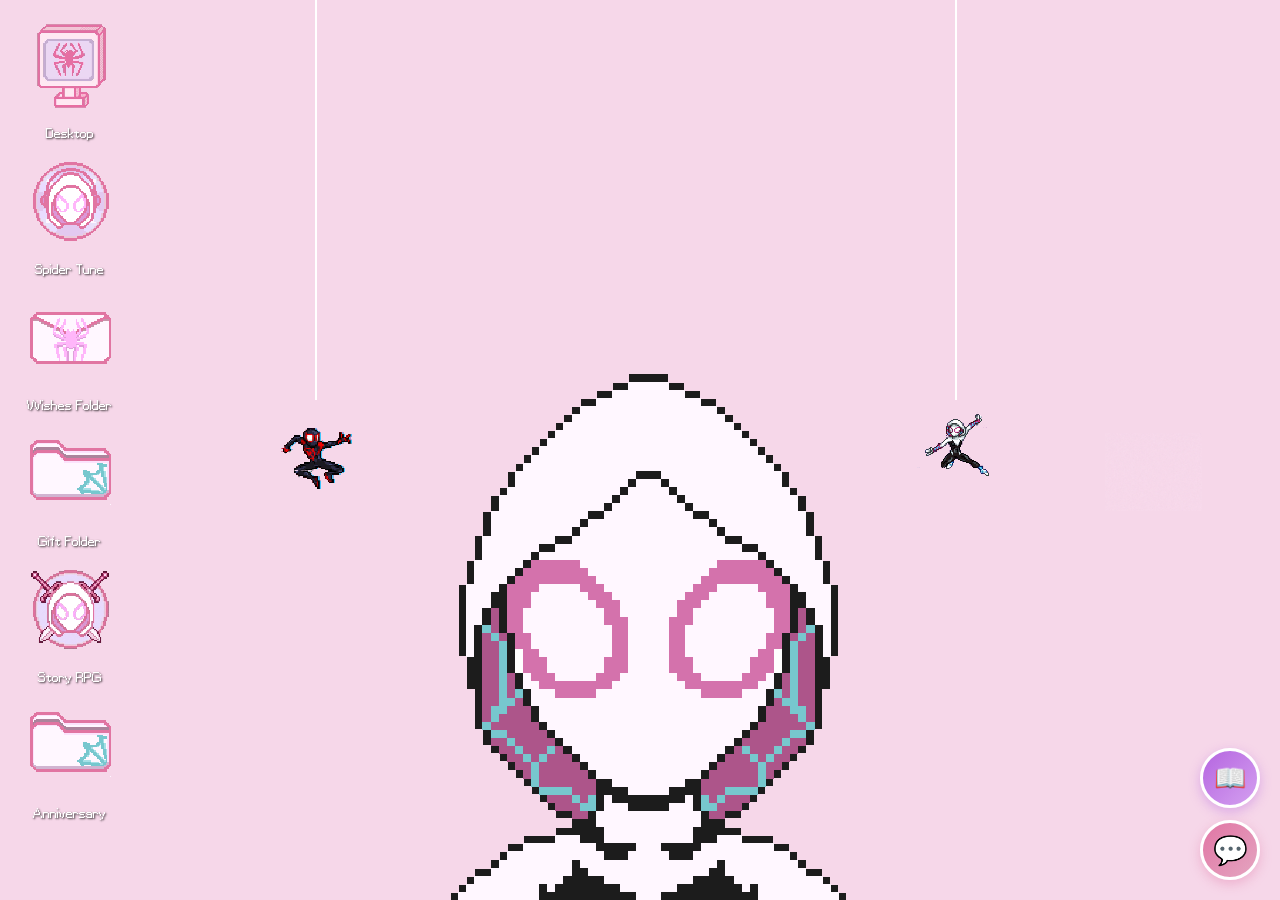
<file: index.html>
<!DOCTYPE html>
<html lang="vi">
<head>
    <meta charset="UTF-8">
    <meta name="viewport" content="width=device-width, initial-scale=1.0">
    <title>Elaina's Birthday</title>
    <link rel="icon" type="image/png" href="assests/gwen_2.png">
    <link rel="stylesheet" href="style.css">
    <link href="https://fonts.googleapis.com/css2?family=Press+Start+2P&display=swap" rel="stylesheet">
</head>
<body>
    <!-- Swinger -->
    <div class="swing-container">
        <!-- Miles -->
        <div class="swinger miles">
            <div class="web-line"></div>
            <img src="assests/miles.png" alt="Miles" class="spider-pixel">
        </div>
        <!-- Gwen -->
        <div class="swinger gwen">
            <div class="web-line"></div>
            <img src="assests/gwen.png" 
                 alt="Spider Gwen" 
                 class="spider-pixel" 
                 onclick="openWindow(5)">
         </div>
    </div>

    <!-- Desktop -->
    <div class="desktop">
        <div class="folder" ondblclick="openWindow(1)" tabindex="-1">
            <img src="assests/desktop-draw.png" alt="Folder 1">
            <span>Desktop</span>
        </div>
        <div class="folder music-app" ondblclick="openWindow(2)" tabindex="-1">
            <img src="assests/gwen_3.png" alt="Folder 2">
            <span>Spider Tune</span>
        </div>
        <div class="folder" ondblclick="openWindow(3)" tabindex="-1">
            <img src="assests/mail_gwen.png" alt="Folder 3">
            <span>Wishes Folder</span>
        </div>
        <div class="folder" ondblclick="openWindow(4)" tabindex="-1">
            <img src="assests/gwen_folder.png" alt="Folder 4">
            <span>Gift Folder</span>
        </div>
        <div class="folder" ondblclick="openGame()" tabindex="-1">
            <img src="assests/rpg_game_icon.png" alt="Story RPG">
            <span>Story RPG</span>
        </div>
        <div class="folder" ondblclick="openWindow(6)" tabindex="-1">
            <img src="assests/gwen_folder.png" alt="Anniversary">
            <span>Anniversary</span>
        </div>
    </div>

    <!-- Popup Window 1 -->
    <div class="popup hidden" id="window1">
        <div class="title-bar" onmousedown="dragMouseDown(event, this)">
            <span>Desktop</span>
            <div>
                <button class="close-btn" onclick="closeWindow(1)">✖</button>
            </div>
        </div>
        <div class="content">
            <img src="images/thucngan.jpg" alt="Memory 1">
            <p>Saturday, September 27th<br>Happy Birthday bbi nhaaaaa ⊹ ࣪ ˖🍰₊˚⊹♡<br>Đây là một món quà nho nhỏ dành cho bạn, ừm mình nghĩ là mình sẽ làm phức tạm hơn nhiều animation hơn nhưng mà kiểu cũng nhiều thứ, chủ yếu là do mình lười nên chắc làm không kịp.<br> Nhưng không sao mình sẽ scale up cái web này lên thành một cái chỗ fun fun cho bạn ghé thăm lâu lâu sẽ update một cái trên đây cũng cũng cool mà ha.<br> Trước tiên là chúc mừng sinh nhật bạn cái đã. Ok Let's Go !!</rbr></p>
            <audio id="music1" loop>
                <source src="music/cloud9.mp3" type="audio/mpeg">
            </audio>
        </div>
    </div>

    <!-- Popup Window 2 -->
    <div class="popup hidden" id="window2">
      <div class="title-bar" onmousedown="dragMouseDown(event, this)">
          <span>🎵 Music Player</span>
          <div>
              <button class="close-btn" onclick="closeWindow(2)">✖</button>
          </div>
      </div>
      <div class="content">
          <div class="disc-container">
              <img src="images/img2.png" alt="Memory 2" class="disc">
              <div class="disc-hole"></div>
          </div>
          <div class="text-container">
              <p>“5 tháng qua, mỗi ngày đều là một trang mới trong cuốn nhật ký của chúng ta.”</p>
          </div>
          <audio id="music2" loop>
              <source src="music/ssvid.net--Billie-Eilish-BIRDS-OF-A-FEATHER.mp3" type="audio/mpeg">
          </audio>
          <div class="music-controls">
              <button class="nav-btn" onclick="prevSong()">
                  <img src="assests/prev_btn.png" alt="Prev" class="icon-btn">
              </button>
              <button class="circle-btn" id="playPauseBtn" onclick="toggleMusic()">
                  <img id="playPauseIcon" src="assests/pause_btn-removebg-preview.png" alt="Play">
              </button>
              <button class="nav-btn" onclick="nextSong()">
                  <img src="assests/next_btn.png" alt="Next" class="icon-btn">
              </button>
          </div>
      </div>
  </div>
    <!-- Popup Window 3 -->
    <div class="popup hidden" id="window3">
      <div class="title-bar" onmousedown="dragMouseDown(event, this)">
        <span>✨Wishes✨</span>
        <div>
          <button class="close-btn" onclick="closeWindow(3)">✖</button>
        </div>
      </div>
      <div class="content">
        <img src="images/birthday2025.jpg" alt="Wishes Folder">
    
        <!-- bọc phần text -->
        <div class="text-area">
          <p>✨Chúc mừng sinh nhật Thục Ngân nha✨</p>
          <p>Sao ta... Mình cũng có quá trời lời chúc nhưng mà kiểu chắc qua một năm chắc chúc đi chúc lại những điều tốt đẹp cũng không sao ha.</p>
          <p>Trước hết để mình dài dòng một cái<br>
            Thật sự, thật sự mình cảm giác rất là biết ơn khi gặp được bạn. 
           Kiểu mình nghĩ là cái 🕸spider-phase🕸 của mình rẽ sang nhánh mới khi gặp bạn á, nói chung là có nhiều thứ xung quanh mình thay đổi, nhưng mà quan trọng là mình thấy là có người đồng hành cùng mình trên chặn đường này.<br>
           <p>Đầu tiên mình mong Thục Ngân luôn giữ nụ cười trên môi bạn, sống hạnh phúc, khỏe mạnh với gia đình, bạn bè, và mình nữa.<br>
           Mình chúc bạn luôn gặp nhiều điều may mắn, suôn sẻ trên con đường bạn đi, bạn lựa chọn. Đạt được mục tiêu mình muốn trong tuổi mới nè<br>
           Quan trọng là mong cho tình cảm của tụi mình sẽ bền chặt hơn mỗi cái mà tụi mình đi qua, song là về mặt skillset cũng phát triển để có tiền nhiều hơn để ăn mì kayyyyyy🍜, gà rán jolibeeee🍝🍗.
           Mình biết là trên con đường đi tới được những thứ mình muốn nó sẽ khiến tụi mình tự nghi ngờ bản thân, hay là không còn nhiệt huyết như trước nữa, đối với mình cũng vậy. Không sao nếu cuộc sống không nhẹ nhàng với tụi mình, thì tụi mình sẽ luôn nhẹ nhàng với nhau ha. Giữ cho nhau luôn có một cái nhìn tích cực về cuộc sống, mong là bạn sẽ đỡ tư ti và tự trách bản thân mình hơn không thì lỡ có gì xảy ra thì đổ thừa tại ma quỷ cũng được =))) <br>
           Còn gì nữa không ta, mình nghĩ làm gì cũng được miễn là có nhau sống an yên là được. Nhưng mà có nhiều tiền thì tốt ha lỡ có tận thế mưa lớn còn có cái để tích trữ vật tư.<br>
           Mình yêu bạn nhiều lắm 💖, mình yêu sự dễ thương và giản dị của bạn, yêu vibe đồng hành vừa thân quen vừa tri kỷ, yêu cách bạn dám là chính mình, chân thật và gần gũi. Mình thương sự caring củacủa bạn dành cho mình, ngưỡng mộ sự nỗ lực không ngừng của bạn cho tương lai. Mình thấy hạnh phúc vì có một người hiểu cả những trò đùa nhảm nhí, cả những lúc mình tự ti, lo lắng mà vẫn ở cạnh. Mình yêu đôi mắt, nụ cười, mùi tóc, và cả sự giản dị trong cách sống của bạn.<br></p>
           <p>Mặc dù là khoảng thời gian sắp tới chắc là cũng sẽ có những chuyện khiến tụi mình không vui. Nhưng mà mình mong là dù có chuyện gì đi chăng nữa mọi thứ tụi mình làm đều hội tụ về một điểm, mọi vũ trụ đều hội tụ về việc tụi mình sẽ hạnh phúc bên nhau như những ngày đầu.</p>
           <p>Mình thương bạn lắm, trân quý của mình</p>
        </div>
    
        <audio id="music3" loop>
          <source src="music/feelit.mp3" type="audio/mpeg">
        </audio>
      </div>
    </div>

    <!-- Popup Window 4 -->
    <div class="popup hidden" id="window4">
      <div class="title-bar" onmousedown="dragMouseDown(event, this)">
        <span>Quizzes</span>
        <div>
          <button class="close-btn" onclick="closeWindow(4)">✖</button>
        </div>
      </div>
      <div class="content">
        <img id="albumImage4" src="assests/jester_princess.png" alt="Gift Folder">
        <p id="albumText4">“Kỷ niệm đáng nhớ số 4.”</p>
    
        <div class="album-controls-4">
          <button class="nav-btn-4" onclick="prevAlbum4()">
            <img src="assests/prev_btn.png" alt="Prev">
          </button>
          <button class="nav-btn-4" onclick="nextAlbum4()">
            <img src="assests/next_btn.png" alt="Next">
          </button>
        </div>
      </div>
    </div>
       <!-- Popup Window 5 -->
      <div class="popup hidden" id="window5">
        <div class="title-bar" onmousedown="dragMouseDown(event, this)">
          <span>📂 Spider Gwen</span>
          <div>
            <button class="close-btn" onclick="closeWindow(5)">✖</button>
          </div>
        </div>
        <div class="content">
          <img id="albumImage5" src="assests/josh_elai_spider.png" alt="Spider Gwen">
          <p id="albumText5">"Gwen luôn ở đây cùng bạn."</p>
      
          <div class="album-controls-5">
            <button class="nav-btn-5" onclick="prevAlbum5()">
              <img src="assests/prev_btn.png" alt="Prev">
            </button>
            <button class="nav-btn-5" onclick="nextAlbum5()">
              <img src="assests/next_btn.png" alt="Next">
            </button>
          </div>
        </div>
      </div>

    <!-- Popup Window 6 -->
    <div class="popup hidden" id="window6">
      <div class="title-bar" onmousedown="dragMouseDown(event, this)">
        <span>Anniversary</span>
        <div>
          <button class="close-btn" onclick="closeWindow(6)">✖</button>
        </div>
      </div>
      <div class="content">
        <img id="albumImage6" src="anni_1/images/1.jpg" alt="Anniversary">
        <p id="albumText6">"Kỷ niệm đặc biệt."</p>
        <audio id="music6" loop></audio>
    
        <div class="album-controls-6">
          <button class="nav-btn-6" onclick="prevAlbum6()">
            <img src="assests/prev_btn.png" alt="Prev">
          </button>
          <button class="nav-btn-6" onclick="nextAlbum6()">
            <img src="assests/next_btn.png" alt="Next">
          </button>
        </div>
      </div>
    </div>

    <!-- Chat Box -->
    <div class="chat-box hidden" id="chatBox">
        <div class="chat-header">
            <span>💬 Chat with Elaina</span>
            <button class="close-chat" onclick="toggleChat()">✖</button>
        </div>
        <div class="chat-main">
            <!-- Chat Content -->
            <div class="chat-content" id="chatContent">
                <div class="chat-bubble bot">
                    Xin chào! Mình là Elaina. Bạn muốn nói chuyện về điều gì? 🕸️
                </div>
            </div>
        </div>
        <div class="chat-input">
            <input type="text" id="chatInput" placeholder="Nhập tin nhắn...">
            <button onclick="sendMessage()">Gửi</button>
        </div>
    </div>

    <!-- Guideline Toggle Button -->
    <button class="guideline-toggle-btn" onclick="toggleGuideline()" title="Hướng dẫn Story RPG">📖</button>

    <!-- Chat Toggle Button -->
    <button class="chat-toggle-btn" onclick="toggleChat()">
        💬
    </button>

    <!-- Guideline Popup -->
    <div class="guideline-box hidden" id="guidelineBox">
      <div class="guideline-header">
        <span>✨ Hướng dẫn Story RPG ✨</span>
        <button class="close-chat" onclick="toggleGuideline()">✖</button>
      </div>
      <div class="guideline-content">
        <div class="guide-section">
          <div class="guide-title">🕸️ Bắt đầu cuộc phiêu lưu</div>
          <p>Double-click vào <strong>Story RPG</strong> trên desktop để vào trang Lobby.</p>
        </div>
        <div class="guide-section">
          <div class="guide-title">🎮 Host game</div>
          <p>Chọn <strong>Host</strong> → đăng nhập → copy link chia sẻ cho người kia.</p>
        </div>
        <div class="guide-section">
          <div class="guide-title">🌐 Join game</div>
          <p>Chọn <strong>Join</strong> → paste link của Host → đăng nhập → vào phòng.</p>
        </div>
        <div class="guide-section">
          <div class="guide-title">⚔️ Trong game</div>
          <p>Mỗi lượt, nhập hành động của bạn vào ô chat rồi nhấn <strong>Gửi</strong>.<br>
          Khi cả hai người đã gửi, câu chuyện sẽ được tiếp tục.</p>
        </div>
      </div>
    </div>
    <div id="app-version" style="
        position: fixed;
        bottom: 8px;
        left: 10px;
        font-family: 'Press Start 2P', monospace;
        font-size: 7px;
        color: rgba(255,255,255,0.35);
        pointer-events: none;
        user-select: none;
        z-index: 9999;
        letter-spacing: 0.5px;
    "></div>
    <script src="script.js"></script>
    <script>
        (function(){
            var v = window.APP_VERSION || '';
            if (v) document.getElementById('app-version').textContent = 'v' + v;
        })();
    </script>
</body>
</html>
</file>
<file: style.css>
* {
    user-select: none;         /* Ngăn kéo thả/highlight văn bản */
    caret-color: transparent;  /* Ẩn caret */
}
@font-face {
    font-family: 'FVF Fernando 08';
    src: url('fonts/FVF_Fernando_08.ttf') format('truetype');
    font-weight: bold;
    font-style: normal;
}
body {
    margin: 0;
    height: 100vh; /* đảm bảo chiếm toàn bộ chiều cao màn hình */
    width: 100vw;  /* đảm bảo chiếm toàn bộ chiều rộng */
    font-family: 'FVF Fernando 08', monospace;
    background: url('assests/desktop-bg.png') no-repeat center center fixed;
    background-size: cover; /* ảnh sẽ scale vừa khít màn hình */
    image-rendering: pixelated;
    -webkit-user-drag: none;
    overflow: hidden;
}

.desktop {
  display: flex;
  flex-direction: column;
  gap: 10px;
  padding: 16px 12px;
  justify-content: flex-start;
  align-items: flex-start;
}

/* Folder */
.folder {
  text-align: center;
  cursor: pointer;
  width: 115px;
  height: auto;
  outline: none;
  pointer-events: auto;
  position: relative;
  z-index: 9;
  display: flex;
  flex-direction: column;
  align-items: center;
}

.folder:focus {
  outline: none !important;
  box-shadow: none;
}

.folder img {
  width: 100px;
  height: 100px;
  pointer-events: auto;
  image-rendering: pixelated;
}

.folder span {
  font-size: 10px;
  color: white;
  display: block;
  pointer-events: auto;
  text-align: center;
  width: 115px;
  margin-top: 4px;
  text-shadow: 1px 1px 2px rgba(0,0,0,0.8);
  word-break: break-word;
}

/* Music App Folder */
.music-app {
  width: 115px;
}

.music-app img {
  width: 100px;
  height: 100px;
}

/* .music-app span {
    color: #00ffcc; /* Màu sắc nổi bật để giống ứng dụng âm nhạc */

/* Popup Window */
/* Popup Window */
.popup {
  position: absolute;
  top: 100px;
  left: 200px;
  width: 500px;
  height: auto; /* Allow height to adjust to content */
  background: #f6ebf1; /* Pastel pink background */
  border: 3px solid #eac0cf; /* Soft pink border */
  box-shadow: 4px 4px 0px #e175a4; /* Pink shadow for depth */
  z-index: 1000;
  font-family: 'FVF Fernando 08', monospace;
  color: #333;
}

#window6.popup {
  width: 700px;
}

/* #window2.popup {
  width: 950px;
} */
.hidden {
    display: none;
}

.title-bar {
  background: #e175a4; /* Light pink title bar */
  color: white;
  padding: 5px;
  font-size: 12px;
  display: flex;
  justify-content: space-between;
  align-items: center;
  cursor: move;         /* con trỏ kéo */
}

.close-btn {
    background: #ff4d4d;
    border: 2px solid #e175a4;
    color: white;
    cursor: pointer;
    font-size: 10px;
    padding: 2px 6px;
}

.content {
    padding: 15px;
    text-align: center;
    min-height: 300px; /* Ensure minimum height for content */
}

.content img {
    max-width: 100%;
    border: 3px solid #e175a2;
    margin-bottom: 10px;
}

.content p {
    font-size: 12px;
    margin-top: 5px;
    margin-bottom: 30px;
}

/* Music Controls */
.music-controls {
  margin-top: 10px;
  display: flex;
  gap: 20px;               /* khoảng cách đều nhau */
  justify-content: center;
  align-items: center;
}

.control-btn {
    background: #002366;
    color: white;
    border: 2px solid #000;
    padding: 5px 10px;
    cursor: pointer;
    font-size: 10px;
    font-family: 'Press Start 2P', cursive;
}

.control-btn:hover {
    background: #004099;
}

#musicInput {
    font-family: 'Press Start 2P', cursive;
    font-size: 10px;
    padding: 5px;
    border: 2px solid #000;
    background: #fff;
}
/* Đĩa nhạc */
.disc-container {
    position: relative;
    width: 200px;
    height: 200px;
    margin: auto;
    margin-bottom: 16px;
  }
  
  .disc {
    width: 100%;
    height: 100%;
    border-radius: 50%;
    border: 6px solid #333;
    animation: spin 6s linear infinite;
    object-fit: cover;       /* crop ảnh theo tỉ lệ gốc */
    object-position: center; /* giữ trung tâm ảnh */
  }
  
  /* .disc-hole {
    position: absolute;
    top: 50%;
    left: 50%;
    width: 8px;
    height: 8px;
    background: #e175a2;
    border-radius: 50%;
    transform: translate(-50%, -50%);
  } */
  
  /* Nút Play/Pause tròn */
  .circle-btn, .nav-btn{
    width: 60px;
    height: 60px;
    border: none;
    outline: none;
    border-radius: 50%;
    background: transparent;
    display: flex;
    align-items: center;
    justify-content: center;
    cursor: pointer;
    padding: 0;
    margin: 10px auto;
    box-shadow: none; /* Thêm để loại bỏ bóng đổ nếu có */
    margin: 0 2px;
}
  
  .circle-btn:focus,  .nav-btn:focus {
    outline: none;       /* bỏ viền focus */
    box-shadow: none;    /* chặn cả shadow focus */
  }
  .circle-btn img , .nav-btn img{
    width: 100%;
    height: 100%;
    object-fit: contain;
    image-rendering: pixelated;
    pointer-events: none;
    border: none; /* Đảm bảo hình ảnh không có viền */
    outline: none; /* Đảm bảo hình ảnh không có outline */
}
  .circle-btn span {
    color: black;
    font-weight: bold;
    display: flex;
    align-items: center;
    justify-content: center;
  }
  
  /* Animation xoay */
  @keyframes spin {
    from { transform: rotate(0deg); }
    to { transform: rotate(360deg); }
  }
  
  #window2 .content {
    display: flex;
    flex-direction: column;
    align-items: center;
    padding: 20px;
    box-sizing: border-box;
}

/* Style for the scrollable text container */
#window2 .text-container {
    max-height: 300px; /* Adjust this height as needed */
    width: 100%;
    overflow-y: auto; /* Enable vertical scrollbar */
    margin: 10px 0;
    padding: 10px;
    box-sizing: border-box;
}

/* Ensure the text inside is styled properly */
#window2 .text-container p {
    margin: 0;
    font-size: 12px; /* Adjust font size as needed */
    line-height: 1.5;
}

/* Optional: Custom scrollbar styling for better aesthetics */
#window2 .text-container::-webkit-scrollbar {
    width: 8px;
}
#window2 .text-container::-webkit-scrollbar-track {
    background: #f1f1f1;
}
#window2 .text-container::-webkit-scrollbar-thumb {
    background: #e175a4;
    border-radius: 4px;
}
#window2 .text-container::-webkit-scrollbar-thumb:hover {
    background: #e4a5c0;
}
.text-container p {
  white-space: pre-wrap; /* Giữ nguyên ký tự xuống dòng */
  margin: 0;
}

#window3 .text-area {
  max-height: 300px;      /* Giới hạn chiều cao text */
  overflow-y: auto;       /* Cho cuộn dọc */
  margin-top: 10px;
  padding-right: 5px;       /* canh text dễ đọc */
}

/* Custom scrollbar giống Music Player */
#window3 .text-area::-webkit-scrollbar {
  width: 8px;
}
#window3 .text-area::-webkit-scrollbar-track {
  background: #f1f1f1;
}
#window3 .text-area::-webkit-scrollbar-thumb {
  background: #e175a4;
  border-radius: 4px;
}
#window3 .text-area::-webkit-scrollbar-thumb:hover {
  background: #e4a5c0;
}
/* Container chiếm toàn màn hình */
/* Container chiếm toàn màn hình */
.swing-container {
    position: fixed;
    top: 0;
    left: 0;
    width: 100vw;
    height: 100vh;
    pointer-events: none; /* bỏ bắt sự kiện chuột */
    overflow: hidden;
    z-index: 10; /* để dưới popup nhưng trên background */
}

/* đảm bảo con của nó cũng không chặn chuột */
.swing-container * {
    pointer-events: none;
}
  /* Spider pixel style */
  .spider-pixel {
    width: 120px;
    image-rendering: pixelated;
  }
  
  /* Swinger: gồm dây + nhân vật */
  .swinger {
    position: absolute;
    top: -100px;
    transform-origin: top center;
    animation: swing 4s ease-in-out infinite;
  }
  
  .swinger img {
    width: 120px;
    pointer-events: auto;
  }
  
  /* Miles */
  .swinger.miles {
    left: 20%;
    animation-name: swing-left; /* dùng keyframe riêng */
  }
  
  /* Gwen */
  .swinger.gwen {
    left: 70%;
    animation-name: swing-right; /* dùng keyframe đối xứng */
  }
  

  @keyframes swing-left {
    0%   { transform: rotate(-30deg); }
    50%  { transform: rotate(30deg); }
    100% { transform: rotate(-30deg); }
  }
  
  @keyframes swing-right {
    0%   { transform: rotate(30deg); }
    50%  { transform: rotate(-30deg); }
    100% { transform: rotate(30deg); }
  }
  .web-line {
    width: 2px;
    height: 500px;
    background: white;
    margin: 0 auto;
  }
  
  .swinger img {
    margin-top: 0px; 
  }
  

  @keyframes swing {
    0%   { transform: rotate(-30deg); }
    50%  { transform: rotate(30deg); }
    100% { transform: rotate(-30deg); }
  }

  .album-controls-4 {
    margin-top: 10px;
    display: flex;
    justify-content: center;
    gap: 40px;  /* tách nút ra ngang */
  }
  
  .nav-btn-4 {
    width: 60px;
    height: 60px;
    border: none;
    outline: none;
    border-radius: 50%;   /* bo tròn */
    background: transparent;
    display: flex;
    align-items: center;
    justify-content: center;
    cursor: pointer;
    padding: 0;
    margin: 0 2px;
    box-shadow: none;
  }
  
  .nav-btn-4:focus {
    outline: none;
    box-shadow: none;
  }
  
  .nav-btn-4 img {
    width: 100%;
    height: 100%;
    object-fit: contain;
    image-rendering: pixelated;
    pointer-events: none;
    border: none;
    outline: none;
  }
  
  #albumImage4 {
    width: 100%;          /* ảnh chiếm toàn bộ chiều ngang khung */
    max-width: 400px;     /* giới hạn tối đa, ví dụ 400px */
    height: 300px;        /* cố định chiều cao */
    object-fit: cover;    /* giữ tỉ lệ, cắt cho vừa khung */
    border: 3px solid #e175a2;
    margin-bottom: 10px;
    display: block;
    margin-left: auto;
    margin-right: auto;
  }
  
  .album-controls-5 {
    margin-top: 10px;
    display: flex;
    justify-content: center;
    gap: 40px;
  }

  .album-controls-6 {
    margin-top: 10px;
    display: flex;
    justify-content: center;
    gap: 40px;
  }
  
  .nav-btn-5 {
    width: 60px;          /* Tăng kích thước để giống với nav-btn-4 và circle-btn */
    height: 60px;
    background: transparent;
    border: none;         /* Đảm bảo không có viền vuông */
    outline: none;        /* Bỏ outline khi focus */
    cursor: pointer;
    padding: 0;
    border-radius: 50%;   /* Thêm bo tròn để giống các nút khác */
}

.nav-btn-5 img {
    width: 100%;
    height: 100%;
    object-fit: contain;
    image-rendering: pixelated;
    pointer-events: none;
    border: none;
    outline: none;
}

.nav-btn-6 {
    width: 60px;
    height: 60px;
    background: transparent;
    border: none;
    outline: none;
    cursor: pointer;
    padding: 0;
    border-radius: 50%;
}

.nav-btn-6:focus {
    outline: none;
    box-shadow: none;
}

.nav-btn-6 img {
    width: 100%;
    height: 100%;
    object-fit: contain;
    image-rendering: pixelated;
    pointer-events: none;
    border: none;
    outline: none;
}

#albumImage6 {
    width: 100%;
    max-width: 400px;
    height: 300px;
    object-fit: cover;
    border: 3px solid #e175a2;
    margin-bottom: 10px;
    display: block;
    margin-left: auto;
    margin-right: auto;
}

  #albumText6 {
    width: 100%;
    box-sizing: border-box;
    max-height: 440px;
    overflow-y: auto;
    margin: 8px 0 18px;
    padding: 0 12px 0 12px;
    white-space: pre-wrap;
    text-align: center;
    line-height: 1.5;
  }

  #albumText6::-webkit-scrollbar {
    width: 8px;
  }

  #albumText6::-webkit-scrollbar-track {
    background: #f1f1f1;
  }

  #albumText6::-webkit-scrollbar-thumb {
    background: #e175a4;
    border-radius: 4px;
  }

  #albumText6::-webkit-scrollbar-thumb:hover {
    background: #e4a5c0;
  }

/* Chat Toggle Button */
.chat-toggle-btn {
    position: fixed;
    bottom: 20px;
    right: 20px;
    width: 60px;
    height: 60px;
    border-radius: 50%;
    background: linear-gradient(135deg, #e175a4, #e4a5c0);
    border: 3px solid #fff;
    box-shadow: 0 4px 12px rgba(225, 117, 164, 0.4);
    cursor: pointer;
    font-size: 28px;
    color: white;
    display: flex;
    align-items: center;
    justify-content: center;
    z-index: 9999;
    transition: all 0.3s ease;
}

.chat-toggle-btn:hover {
    transform: scale(1.1);
    box-shadow: 0 6px 16px rgba(225, 117, 164, 0.6);
}

/* Guideline Toggle Button */
.guideline-toggle-btn {
    position: fixed;
    bottom: 92px;
    right: 20px;
    width: 60px;
    height: 60px;
    border-radius: 50%;
    background: linear-gradient(135deg, #b565e0, #d4a0f0);
    border: 3px solid #fff;
    box-shadow: 0 4px 12px rgba(181, 101, 224, 0.4);
    cursor: pointer;
    font-size: 26px;
    color: white;
    display: flex;
    align-items: center;
    justify-content: center;
    z-index: 9999;
    transition: all 0.3s ease;
}

.guideline-toggle-btn:hover {
    transform: scale(1.1);
    box-shadow: 0 6px 16px rgba(181, 101, 224, 0.6);
}

/* Guideline Box */
.guideline-box {
    position: fixed;
    bottom: 90px;
    right: 90px;
    width: 420px;
    background: #fdf0f8;
    border: 3px solid #e175a4;
    border-radius: 12px;
    box-shadow: 0 8px 32px rgba(225, 117, 164, 0.35);
    z-index: 9998;
    font-family: 'FVF Fernando 08', monospace;
    overflow: hidden;
}

.guideline-box.hidden {
    display: none;
}

.guideline-header {
    background: linear-gradient(135deg, #b565e0, #e175a4);
    color: #fff;
    padding: 12px 16px;
    display: flex;
    justify-content: space-between;
    align-items: center;
    font-size: 13px;
    font-weight: bold;
    letter-spacing: 0.5px;
    text-shadow: 1px 1px 2px rgba(0,0,0,0.2);
}

.guideline-content {
    padding: 16px;
    display: flex;
    flex-direction: column;
    gap: 12px;
    max-height: 420px;
    overflow-y: auto;
}

.guideline-content::-webkit-scrollbar { width: 6px; }
.guideline-content::-webkit-scrollbar-track { background: #f8eaf4; }
.guideline-content::-webkit-scrollbar-thumb { background: #e175a4; border-radius: 3px; }

.guide-section {
    background: #fff;
    border: 2px solid #f0c0d8;
    border-radius: 8px;
    padding: 10px 14px;
    position: relative;
}

.guide-section::before {
    content: '';
    position: absolute;
    left: 0; top: 0; bottom: 0;
    width: 4px;
    background: linear-gradient(180deg, #b565e0, #e175a4);
    border-radius: 8px 0 0 8px;
}

.guide-title {
    font-size: 12px;
    font-weight: bold;
    color: #b565e0;
    margin-bottom: 6px;
}

.guide-section p {
    font-size: 11px;
    color: #555;
    line-height: 1.7;
    margin: 0;
}

/* Chat Box */
.chat-box {
    position: fixed;
    bottom: 90px;
    right: 20px;
    width: 800px; /* Tăng từ 350px lên 800px */
    height: 600px; /* Tăng từ 500px lên 600px */
    background: #f6ebf1;
    border: 3px solid #eac0cf;
    border-radius: 12px;
    box-shadow: 0 8px 24px rgba(0, 0, 0, 0.3);
    display: flex;
    flex-direction: column;
    overflow: hidden;
    z-index: 9998;
    font-family: 'FVF Fernando 08', monospace;
}

.chat-box.hidden {
    display: none;
}

.chat-header {
    background: linear-gradient(135deg, #e175a4, #e4a5c0);
    color: #fff;
    padding: 12px 15px;
    display: flex;
    justify-content: space-between;
    align-items: center;
    font-size: 14px;
    font-weight: bold;
}

.close-chat {
    background: rgba(255, 255, 255, 0.2);
    border: none;
    color: white;
    cursor: pointer;
    font-size: 16px;
    padding: 4px 10px;
    border-radius: 4px;
    transition: background 0.2s;
}

.close-chat:hover {
    background: rgba(255, 255, 255, 0.3);
}

/* Main content area - single column */
.chat-main {
    flex: 1;
    display: flex;
    overflow: hidden;
    background: #fff;
}

/* Stats Panel - hidden on desktop chat */
.stats-panel {
    display: none;
}

.stats-panel::-webkit-scrollbar {
    width: 6px;
}

.stats-panel::-webkit-scrollbar-track {
    background: #f1f1f1;
}

.stats-panel::-webkit-scrollbar-thumb {
    background: #e175a4;
    border-radius: 3px;
}

.stats-title {
    font-size: 14px;
    font-weight: bold;
    color: #e175a4;
    text-align: center;
    margin-bottom: 8px;
    padding-bottom: 8px;
    border-bottom: 2px solid #e175a4;
}

.stat-item {
    background: rgba(255, 255, 255, 0.7);
    padding: 10px;
    border-radius: 8px;
    border: 1px solid #eac0cf;
}

.stat-label {
    font-size: 10px;
    color: #666;
    margin-bottom: 4px;
}

.stat-value {
    font-size: 12px;
    color: #333;
    font-weight: bold;
}

.stat-bar {
    width: 100%;
    height: 8px;
    background: #e0e0e0;
    border-radius: 4px;
    overflow: hidden;
    margin-top: 4px;
}

.stat-bar-fill {
    height: 100%;
    background: linear-gradient(90deg, #e175a4, #e4a5c0);
    transition: width 0.3s ease;
}

.stats-empty {
    text-align: center;
    color: #999;
    font-size: 11px;
    padding: 20px;
    font-style: italic;
}

/* Chat Content - Right side */
.chat-content {
    flex: 1;
    padding: 15px;
    overflow-y: auto;
    display: flex;
    flex-direction: column;
    gap: 12px; /* Tăng gap từ 10px lên 12px */
}

.chat-content::-webkit-scrollbar {
    width: 6px;
}

.chat-content::-webkit-scrollbar-track {
    background: #f1f1f1;
}

.chat-content::-webkit-scrollbar-thumb {
    background: #e175a4;
    border-radius: 3px;
}

.chat-bubble {
    padding: 12px 16px; /* Tăng padding từ 10px 14px */
    border-radius: 12px;
    max-width: 85%; /* Tăng từ 75% lên 85% */
    word-wrap: break-word;
    font-size: 12px;
    line-height: 1.6; /* Tăng từ 1.4 lên 1.6 */
    animation: fadeIn 0.3s ease;
    white-space: pre-wrap; /* Giữ format xuống dòng */
}

@keyframes fadeIn {
    from {
        opacity: 0;
        transform: translateY(10px);
    }
    to {
        opacity: 1;
        transform: translateY(0);
    }
}

.chat-bubble.user {
    background: linear-gradient(135deg, #e175a4, #e4a5c0);
    color: #fff;
    align-self: flex-end;
    border-bottom-right-radius: 4px;
}

.chat-bubble.bot {
    background: #f0f0f0;
    color: #333;
    align-self: flex-start;
    border-bottom-left-radius: 4px;
    border: 1px solid #e0e0e0;
}

.chat-bubble.bot.error {
    background: #ffe0e0;
    border-color: #ffb0b0;
}

.chat-bubble.typing {
    background: #f0f0f0;
    font-style: italic;
    opacity: 0.8;
}

.chat-bubble.typing .dot-1,
.chat-bubble.typing .dot-2,
.chat-bubble.typing .dot-3 {
    animation: typingDot 1.4s infinite;
}

.chat-bubble.typing .dot-2 {
    animation-delay: 0.2s;
}

.chat-bubble.typing .dot-3 {
    animation-delay: 0.4s;
}

@keyframes typingDot {
    0%, 60%, 100% {
        opacity: 0.3;
    }
    30% {
        opacity: 1;
    }
}

.chat-input {
    display: flex;
    border-top: 2px solid #eac0cf;
    background: #f6ebf1;
    padding: 10px;
    gap: 8px;
}

.chat-input input {
    flex: 1;
    padding: 10px 12px;
    border: 2px solid #eac0cf;
    border-radius: 8px;
    outline: none;
    font-family: 'FVF Fernando 08', monospace;
    font-size: 12px;
    background: #fff;
    transition: border-color 0.2s;
    caret-color: #e175a4; /* Cho phép caret hiện trong chat input */
}

.chat-input input:focus {
    border-color: #e175a4;
}

.chat-input button {
    padding: 10px 18px;
    background: linear-gradient(135deg, #e175a4, #e4a5c0);
    color: #fff;
    border: none;
    border-radius: 8px;
    cursor: pointer;
    font-family: 'FVF Fernando 08', monospace;
    font-size: 12px;
    font-weight: bold;
    transition: all 0.2s;
}

.chat-input button:hover {
    transform: translateY(-2px);
    box-shadow: 0 4px 8px rgba(225, 117, 164, 0.3);
}

.chat-input button:active {
    transform: translateY(0);
}
</file>
